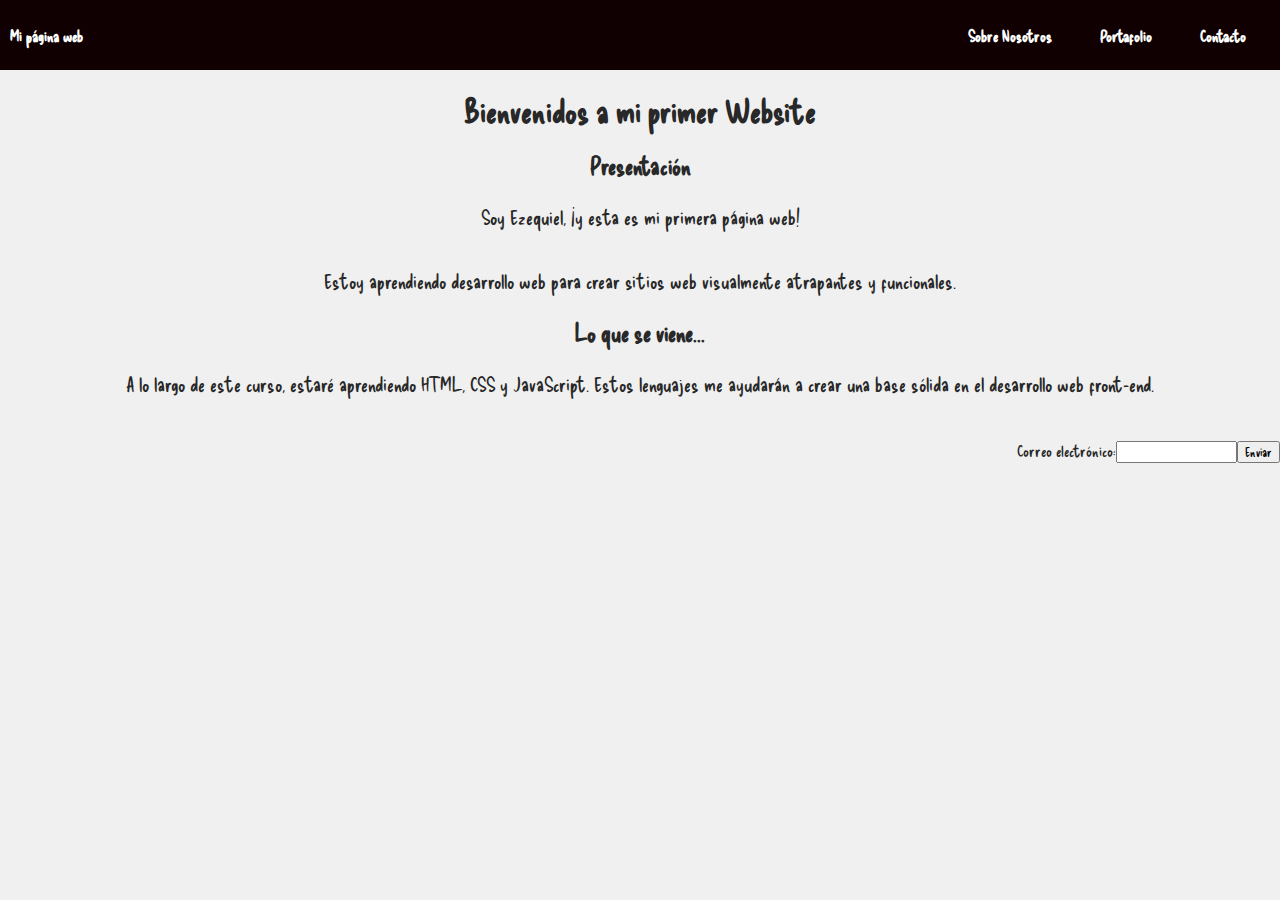
<file: Mi Primer Website 2.html>
<html>

<head>
    <title>Mi Primer Website</title>
    <link rel="stylesheet" href="Style.css">
    <link href="https://fonts.googleapis.com/css2?family=Pangolin&display=swap" rel="stylesheet">
    <meta name="viewport" content="width=device-width, initial-escale=1">
    <link href="https://fonts.googleapis.com/css2?family=Delicious+Handrawn&display=swap" rel="stylesheet">
</head>

<body>
    <header>
        <div class="container-nav">
            <nav class="navbar">
                <a href="Mi Primer Website 2.html" class="brand">Mi página web</a>
                <ul class="nav-links">
                    <li><a href="sobre-nosotros.html">Sobre Nosotros</a></li>
                    <li><a href="portafolio.html">Portafolio</a></li>
                    <li><a href="contacto.html">Contacto</a></li>
                </ul>
            </nav>
            <button class="button-menu-toggle">Menu</button>
        </div>
    </header>
    <main>
        <div class="container">
            <h1>Bienvenidos a mi primer Website</h1>
            <section>
                <h2>Presentación</h2>
                <p>Soy Ezequiel, ¡y esta es mi primera página web!</p>
                <p>Estoy aprendiendo desarrollo web para crear sitios web visualmente atrapantes y funcionales.</p>
            </section>
            <section>
                <h2>Lo que se viene...</h2>
                <p>
                    A lo largo de este curso, estaré aprendiendo HTML, CSS y JavaScript. Estos lenguajes me ayudarán a crear
                    una base sólida en el desarrollo web front-end.
                </p>
            </section>
        </div>
    </main>
    <div>
        <form id="myForm">
            <label for="email">Correo electrónico:</label>
            <input type="email" id="email" name="email" required>
            <button type="submit">Enviar</button>
        </form>
    </div>
    <script src="script.js"></script>
</body>

</html>
</file>
<file: Style.css>
* {
    font-family: 'Delicious Handrawn', cursive;
}

body {
    background-color: rgb(240, 240, 240);
    color: rgb(40, 40, 40);
    margin: 0px;
}

.conteiner {
    max-width: 800px;
    margin: auto;
    padding: 20px;
}

.row {
    display: flex;
    flex-wrap: wrap;
    margin: 10px;
}

.column {
    flex: 1;
    padding: 10px;
}

header {
    background-color: #100001;
    font-weight: bold;
}

/* header #logo {
    margin: 0px;
    color: rgb(255, 255, 255);
    font-size: 30px;
    padding: 25px 30px;
} */

/* header .conteiner {
    display: flex;
    flex-direction: column;
    align-items: center;
} */

/* header nav {
    display: flex;
    flex-direction: column;
    text-align: center;
    padding-bottom: 25px;
}

header a {
    padding: 5px 12px;
    text-decoration: none;
    color: white;

} */

header a:hover {
    color: #e40003;
}

h2 {
    margin: 10px;
    font-weight: bold;
}

div {
    text-align: center;
}

p {
    font-size: 20px;
    padding: 15px;
    margin: 10px;
}

#uy {
    font-style: italic;
    color: black;
}

/* #alert {
    background-color: #fff;
    color: #000;
    border-radius: 6px;
    border: 1.5px solid #222;
    transition: .5s;
    position: absolute;
    left: 1150px;
    margin-right: 15px;
} */


/* button {
    background-color: #fff;
    color: #000;
    border-radius: 6px;
    border: 1.5px solid #222;
    transition: .5s;
    margin: 2px 10px;
} */

button:hover {
    background-color: #000;
    color: #fff;
    border: 1.5px solid #ddd;
}

#myForm {
    display: flex;
    justify-content: flex-end;
    margin-top: 30px;
}

.container-nav {
    display: flex;
    padding: 10px;
    height: 50px;
}


.navbar {
    display: flex;
    justify-content: space-between;
    width: 100%;
}


.brand {
    display: flex;
    align-items: center;
}


li>a {
    padding: 8px 24px;
}


li {
    list-style-type: none;
}


a {
    color: white;
    text-decoration: none;
}


.nav-links {
    display: flex;
    align-items: center;
}


.button-menu-toggle {
    display: none;
}

@media (max-width: 600px) {
    .column {
        flex: 100%;
    }
}

@media (max-width: 768px) {
    .column {
        flex: 100%;
    }

    .navbar {
        width: 100%;
    }


    .nav-links {
        display: none;
        margin: 0;
    }

    .container-nav {
        margin: 0;
    }


    .button-menu-toggle {
        display: block;
        background-color: white;
        border: none;
        border-radius: 50px;
        padding: 0 24px;
        font-family: monospace;
        font-weight: bold;
        font-size: 20px;
    }

    .nav-links.nav-links-responsive {
        position: absolute;
        display: flex;
        background-color: rgba(20, 20, 20, 0.95);
        width: 100%;
        height: 100%;
        top: 70px;
        left: 0;
        flex-direction: column;
        padding-top: 150px;
        align-items: center;
        gap: 70px;
        font-size: 40px;


    }
}
</file>
